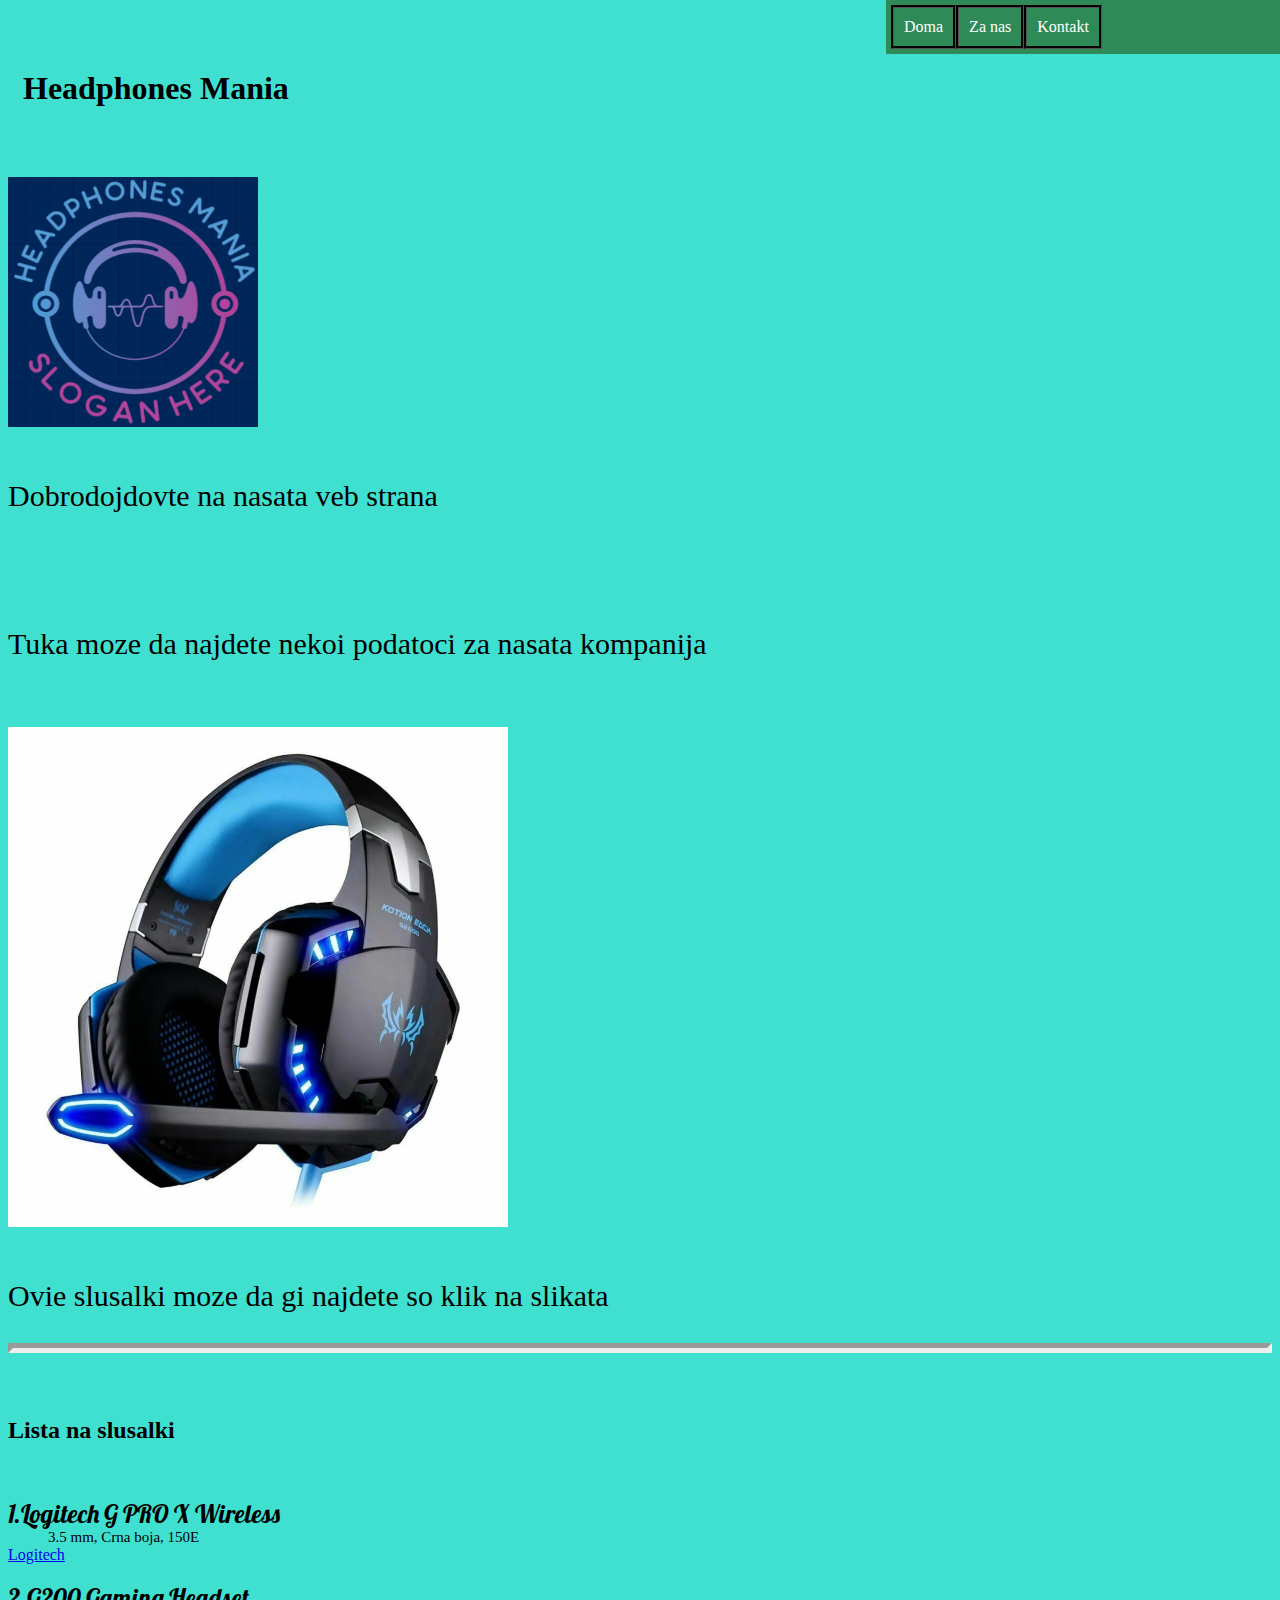
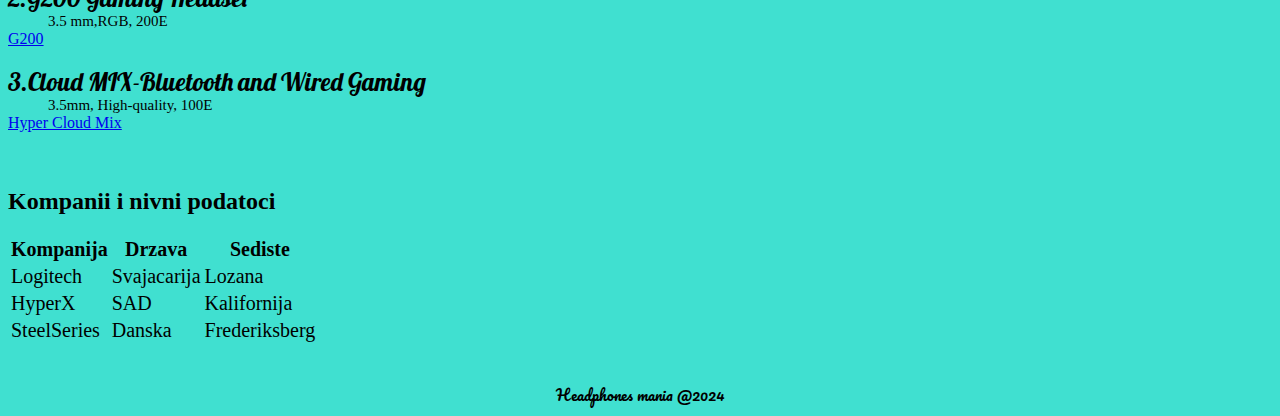
<file: index.html>
<!DOCTYPE html>
<html lang="en">
<head>
    <meta charset="UTF-8">
    <meta name="viewport" content="width=device-width, initial-scale=1.0">
    <link rel="stylesheet" href="style.css">
    <link href="https://fonts.googleapis.com/css2?family=Lobster&display=swap" rel="stylesheet">
    <link href="https://fonts.googleapis.com/css2?family=Pacifico&display=swap" rel="stylesheet">
    <title>Doma</title>
</head>
<body>
    

    <h1>Headphones Mania</h1>
    <img src="sliki/logo.png" id="logo1">
    <br><br>
    
    <p>Dobrodojdovte na nasata veb strana</p>
    <br><br><br>
    <p>Tuka moze da najdete nekoi podatoci za nasata kompanija</p>
    <br><br>
    <a href="https://www.google.com/url?sa=i&url=https%3A%2F%2Fwww.ebay.com%2Fitm%2F124531640376&psig=AOvVaw2ILapFqzdkR5ZQQnNn6XOb&ust=1709195866912000&source=images&cd=vfe&opi=89978449&ved=0CBMQjRxqFwoTCIDcq_rQzYQDFQAAAAAdAAAAABAD" target="_blank">
    <img src="sliki/slusalki.png" id="slusalki">
    </a>
    <br><br>
    <p>Ovie slusalki moze da gi najdete so klik na slikata </p>
    <hr>
    <br><br>
    <h2>Lista na slusalki</h2>
    <br>
    <dl></dl>
        <dt>1.Logitech G PRO X Wireless
            <dd>3.5 mm, Crna boja, 150E</dd>
            <a href="https://www.google.com/url?sa=i&url=https%3A%2F%2Fwww.bestbuy.com%2Fsite%2Flogitech-g-pro-x-wireless-gaming-headset-for-pc-black%2F6420879.p%3FskuId%3D6420879&psig=AOvVaw2ILapFqzdkR5ZQQnNn6XOb&ust=1709195866912000&source=images&cd=vfe&opi=89978449&ved=0CBMQjRxqFwoTCIDcq_rQzYQDFQAAAAAdAAAAABAJ">Logitech</a>
            
        </dt>
        <br><br>
        <dt>2.G200 Gaming Headset
            <dd>3.5 mm,RGB, 200E</dd>
            <a href="https://www.google.com/url?sa=i&url=https%3A%2F%2Fwww.fruugo.co.nz%2Fg2000-35mm-gaming-headset-mic-led-headphones-for-pc-laptop-ps4-ps5%2Fp-171609426&psig=AOvVaw2ILapFqzdkR5ZQQnNn6XOb&ust=1709195866912000&source=images&cd=vfe&opi=89978449&ved=0CBMQjRxqFwoTCIDcq_rQzYQDFQAAAAAdAAAAABAQ">G200</a>   
        </dt>
        <br><br>
        <dt>3.Cloud MIX-Bluetooth and Wired Gaming
            <dd>3.5mm, High-quality, 100E</dd>
            <a href="https://www.google.com/url?sa=i&url=https%3A%2F%2Fhyperx.com%2Fproducts%2Fhyperx-cloud-mix&psig=AOvVaw2ILapFqzdkR5ZQQnNn6XOb&ust=1709195866912000&source=images&cd=vfe&opi=89978449&ved=0CBMQjRxqFwoTCIDcq_rQzYQDFQAAAAAdAAAAABAV">Hyper Cloud Mix</a>
        </dt>
        <br><br><br>
        <h2>Kompanii i nivni podatoci</h2>

        <table>
            <tr>
                <th>Kompanija</th>
                <th>Drzava</th>
                <th>Sediste</th>
            </tr>
            <tr>
                <td>Logitech</td>
                <td>Svajacarija</td>
                <td>Lozana</td>
            </tr>
            <tr>
                <td>HyperX</td>
                <td>SAD</td>
                <td>Kalifornija</td>
            </tr>
            <tr>
                <td>SteelSeries</td>
                <td>Danska</td>
                <td>Frederiksberg</td>
            </tr>
        </table>
    </dl>

    
    <ul>
        <li><a href="/index.html">Doma</a></li>
        <li><a href="/about.html">Za nas</a></li>
        <li><a href="/contact.html">Kontakt</a></li>
        
    </ul>
    <br><br>
   
    <footer>Headphones mania @2024</footer>
</body>
</html>
</file>
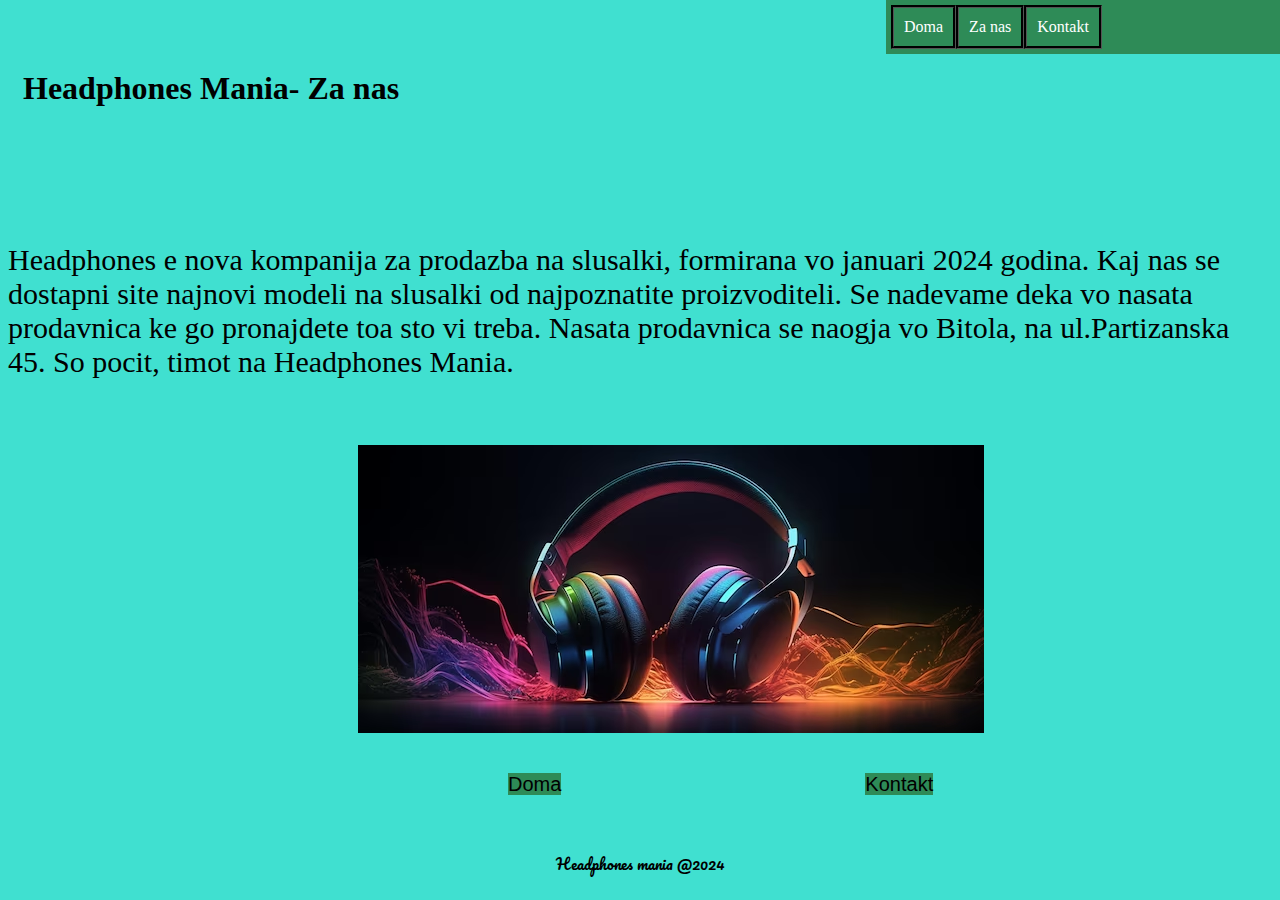
<file: about.html>
<!DOCTYPE html>
<html lang="en">
<head>
    <meta charset="UTF-8">
    <meta name="viewport" content="width=device-width, initial-scale=1.0">
    <link rel="stylesheet" href="style.css">
    <link href="https://fonts.googleapis.com/css2?family=Pacifico&display=swap" rel="stylesheet">
    <title>Za nas</title>

</head>
<body>
    <h1>Headphones Mania- Za nas</h1>

    <ul>
        <li><a href="/index.html">Doma</a></li>
        <li><a href="/about.html">Za nas</a></li>
        <li><a href="/contact.html">Kontakt</a></li>
        
    </ul>
    <br><br>

    <p>Headphones e nova kompanija za prodazba na slusalki, formirana vo januari 2024 godina. Kaj nas se dostapni site najnovi modeli na slusalki od najpoznatite proizvoditeli.
        Se nadevame deka vo nasata prodavnica ke go pronajdete toa sto vi treba.
        Nasata prodavnica se naogja vo Bitola, na ul.Partizanska 45. So pocit, timot na Headphones Mania.
    </p>
    <br><br>
    <a href="https://www.logitech.com/" target="_blank" >
    <img src="sliki/slusalki 2.png" alt="Logitech" style="margin-left: 350px;">
    </a>
    <br><br><br>
    <a href="/index.html"  id="doma1">Doma</a>
    <a href="/contact.html" id="kontakt1">Kontakt</a>
    <br><br><br><br>
    <footer>Headphones mania @2024</footer>
</body>
</html>
</file>
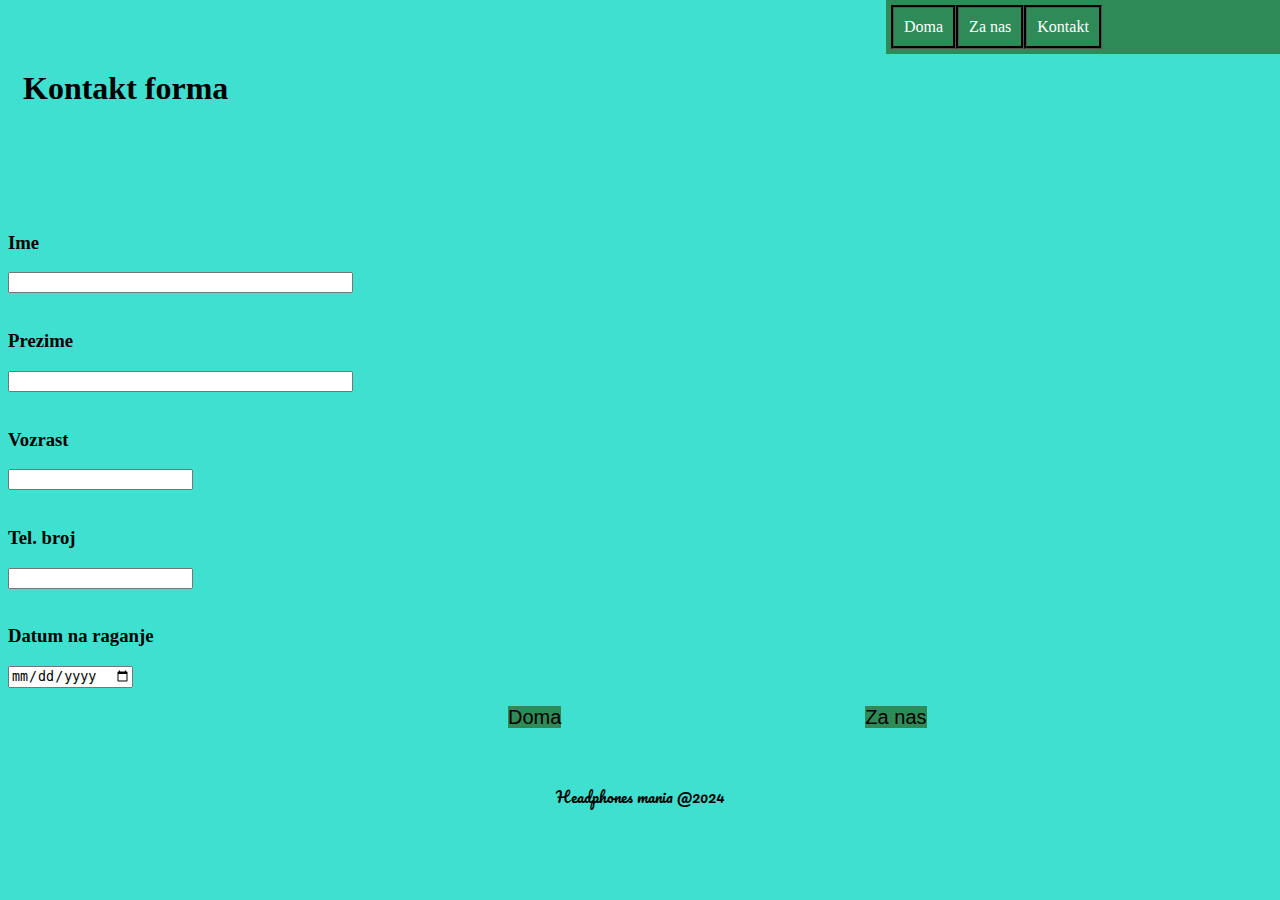
<file: contact.html>
<!DOCTYPE html>
<html lang="en">
<head>
    <meta charset="UTF-8">
    <meta name="viewport" content="width=device-width, initial-scale=1.0">
    <link href="https://fonts.googleapis.com/css2?family=Pacifico&display=swap" rel="stylesheet">
    <link rel="stylesheet" href="style.css">
    <title>Kontakt</title>
</head>
<body>
    <h1>Kontakt forma</h1>    

    <ul>
        <li><a href="/index.html">Doma</a></li>
        <li><a href="/about.html">Za nas</a></li>
        <li><a href="/contact.html">Kontakt</a></li>
        
    </ul>
    <br><br>
    <h3>Ime</h3>
    <input type="text" size="40px">
    <br><br>
    <h3>Prezime</h3>
    <input type="text" size="40px">
    <br><br>
    <h3>Vozrast</h3>
    <input type="number" size="20px">
    <br><br>
    <h3>Tel. broj</h3>
    <input type="number" size="20px">
    <br><br>
    <h3>Datum na raganje</h3>
    <input type="date" size="20px">
    <br><br>
    <a href="/index.html"  id="doma1">Doma</a>
    <a href="/about.html" id="za1">Za nas</a>
    <br><br><br><br>
    <footer>Headphones mania @2024</footer>
</body>
</html>
</file>
<file: style.css>
body{
    background-color: turquoise;
}

h1{
    margin: 70px 15px;
}

p{
    font-size: 30px;
}

#slusalki{
    width: 500px;
    height: 500px;
}
hr{
    border-width: 5px;
}

dt{
    font-size: 25px;
    font-family: "Lobster", sans-serif;
}
dd{
    font-size: 15px;
}

#logo1{
    width: 250px;
    height: 250px;
}
table{
    font-size: 20px;
    
}
ul{
    list-style-type: none;
    margin: 0px;
    padding: 5px;
    overflow: hidden;
    background-color: seagreen;
    
}
ul{
    position:fixed;
    top: 0;
    right: 0;
    width: 30%;
}

li{
    float: left;
}

li a{
    display: block;
    color: white;
    text-align: center;
    padding: 10px 10px;
    text-decoration: solid;
    border-style: groove;
    border-color: black;
}

li a:hover{
    background-color: gray;
}

footer{
    text-align: center;
    font-size: 15px;
    font-family: "Pacifico", cursive;
    font-style: normal;
}

#kontakt1{
    color: black;
    text-decoration: solid;
    font-family: 'Segoe UI', Tahoma, Geneva, Verdana, sans-serif;
    font-size: 20px;
    background-color:seagreen;
    margin-left: 300px;
}
#doma1{
    color: black;
    text-decoration: solid;
    font-family: 'Segoe UI', Tahoma, Geneva, Verdana, sans-serif;
    font-size: 20px;
    background-color:seagreen;
    margin-left: 500px;
    
}

#za1{
    color: black;
    text-decoration: solid;
    font-family: 'Segoe UI', Tahoma, Geneva, Verdana, sans-serif;
    font-size: 20px;
    background-color:seagreen;
    margin-left: 300px;
}
</file>
